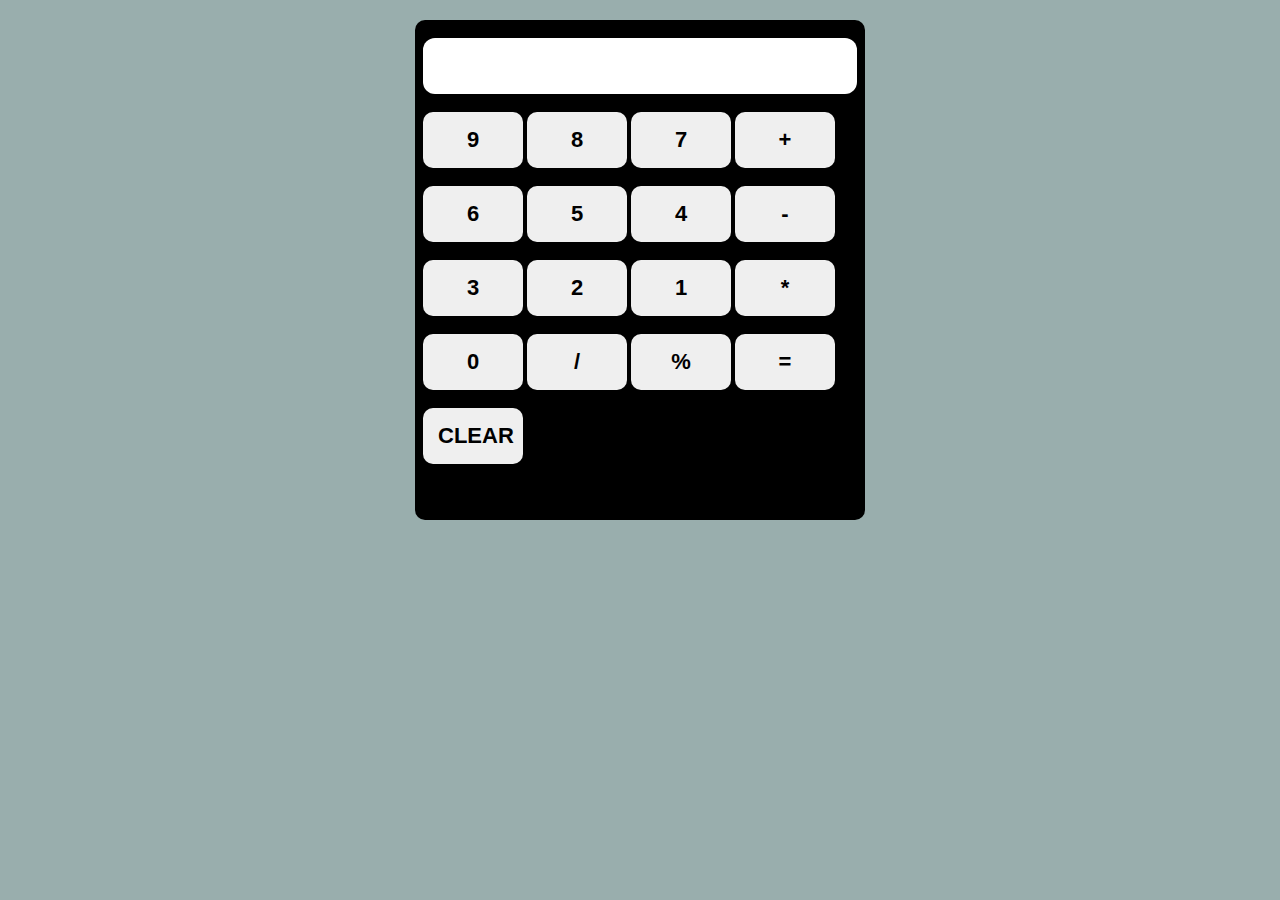
<file: index.html>
<!DOCTYPE html>
<html lang="en">
<head>
    <meta charset="UTF-8">
    <link rel="stylesheet" href="style.css">
    <meta name="viewport" content="width=device-width, initial-scale=1.0">
    <title>Calculator</title>
</head>
<body>
    <div class="container">

        <form name="cal">
            <input type="text" name="display">

            <br> <br>
            <input type="button" value="9" onclick="cal.display.value+='9'">
            <input type="button" value="8" onclick="cal.display.value+='8'">
            <input type="button" value="7" onclick="cal.display.value+='7'">
            <input type="button" value="+" onclick="cal.display.value+='+'">
            
            <br> <br>
            <input type="button" value="6" onclick="cal.display.value+='6'">
            <input type="button" value="5" onclick="cal.display.value+='5'">
            <input type="button" value="4" onclick="cal.display.value+='4'">
            <input type="button" value="-" onclick="cal.display.value+='-'">


            <br> <br>
            <input type="button" value="3" onclick="cal.display.value+='3'">
            <input type="button" value="2" onclick="cal.display.value+='2'">
            <input type="button" value="1" onclick="cal.display.value+='1'">
            <input type="button" value="*" onclick="cal.display.value+='*'">

            <br> <br>
            <input type="button" value="0" onclick="cal.display.value+='0'">
            <input type="button" value="/" onclick="cal.display.value+='/'">
            <input type="button" value="%" onclick="cal.display.value+='%'">
            <input type="button" value="=" onclick="cal.display.value=eval(cal.display.value)">

            <br> <br>
            <input type="button" value="CLEAR" onclick="cal.display.value=''" id="clear">
            

        </form>
    </div>
    
</body>
</html>
</file>
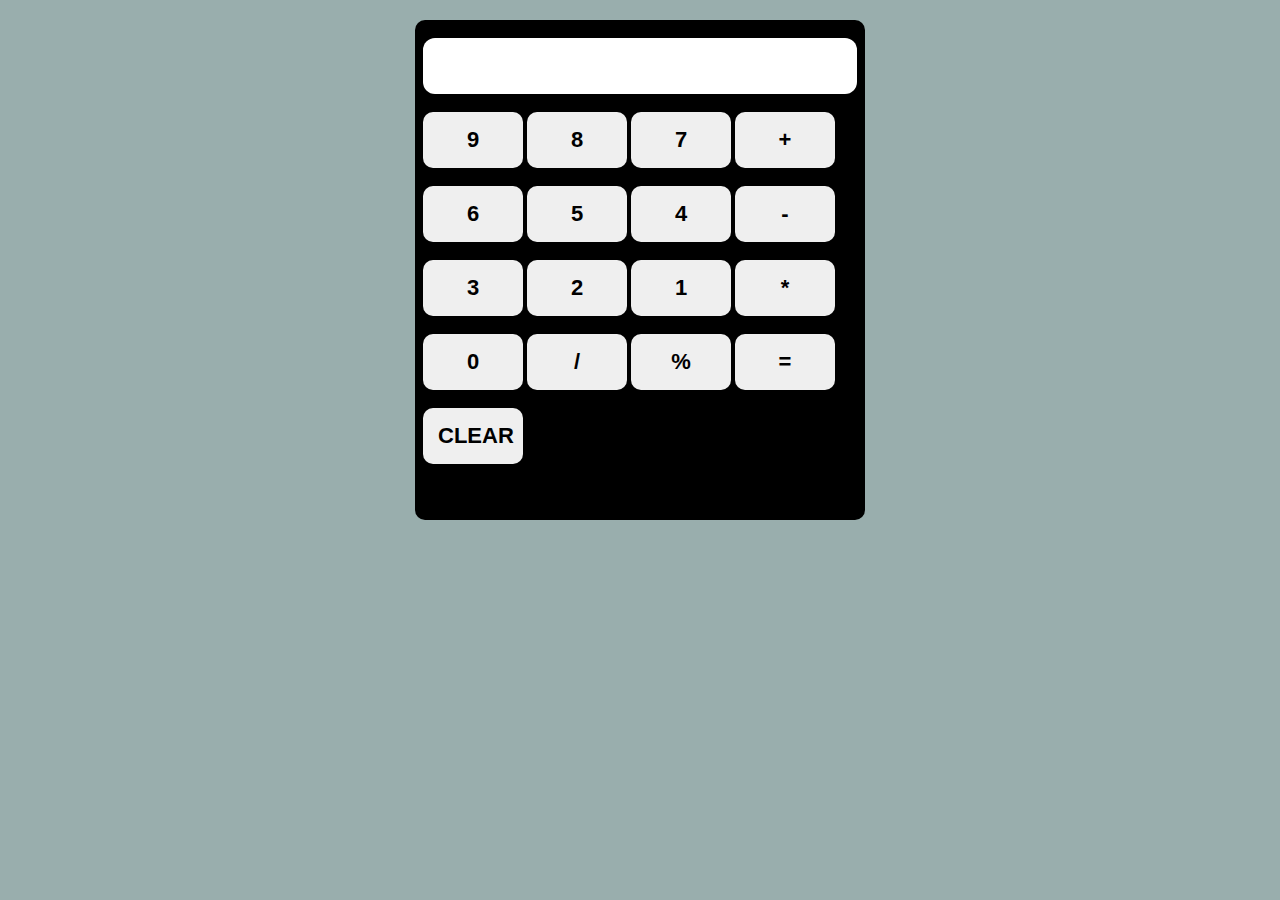
<file: calculator.html>
<!DOCTYPE html>
<html lang="en">
<head>
    <meta charset="UTF-8">
    <link rel="stylesheet" href="style.css">
    <meta name="viewport" content="width=device-width, initial-scale=1.0">
    <title>Calculator</title>
</head>
<body>
    <div class="container">

        <form name="cal">
            <input type="text" name="display">

            <br> <br>
            <input type="button" value="9" onclick="cal.display.value+='9'">
            <input type="button" value="8" onclick="cal.display.value+='8'">
            <input type="button" value="7" onclick="cal.display.value+='7'">
            <input type="button" value="+" onclick="cal.display.value+='+'">
            
            <br> <br>
            <input type="button" value="6" onclick="cal.display.value+='6'">
            <input type="button" value="5" onclick="cal.display.value+='5'">
            <input type="button" value="4" onclick="cal.display.value+='4'">
            <input type="button" value="-" onclick="cal.display.value+='-'">


            <br> <br>
            <input type="button" value="3" onclick="cal.display.value+='3'">
            <input type="button" value="2" onclick="cal.display.value+='2'">
            <input type="button" value="1" onclick="cal.display.value+='1'">
            <input type="button" value="*" onclick="cal.display.value+='*'">

            <br> <br>
            <input type="button" value="0" onclick="cal.display.value+='0'">
            <input type="button" value="/" onclick="cal.display.value+='/'">
            <input type="button" value="%" onclick="cal.display.value+='%'">
            <input type="button" value="=" onclick="cal.display.value=eval(cal.display.value)">

            <br> <br>
            <input type="button" value="CLEAR" onclick="cal.display.value=''" id="clear">
            

        </form>
    </div>
    
</body>
</html>
</file>
<file: style.css>
*{
    margin: 0;
    padding: 0;
    box-sizing: border-box;

}
body{
    background-color: rgb(153, 174, 173);

}
.container {
    width: 450px;
    height: 500px;
    padding: 8px;
    margin: auto;
    background-color: black;
    margin-top: 20px;
    border-radius: 10px;

}

input[type=text] {
    width: 100%;
    padding: 15px;
    margin-top: 10px;
    font-weight: bold;
    font-size: 22px;
    border: none;
    border-radius: 12px;

}

input[type=button]{
    width: 100px;
    padding: 15px;
    font-size: 22px;
    font-weight: bold;
    border: none;
    border-radius: 10px;
}

#{
    width: 100;
    color: red;
}
</file>
